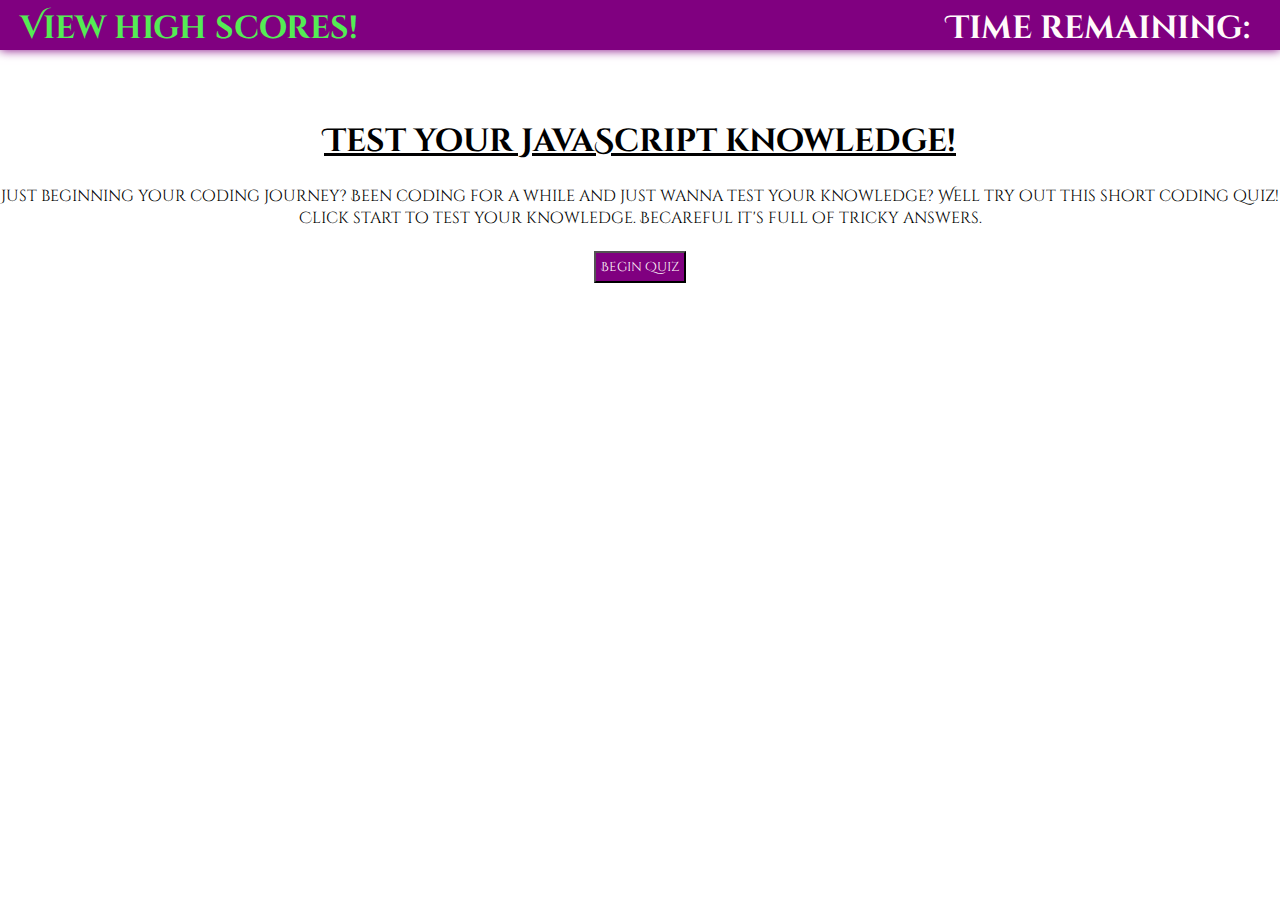
<file: index.html>
<html lang="en">

<head>
    <meta charset="UTF-8">
    <meta http-equiv="X-UA-Compatible" content="IE=edge">
    <meta name="viewport" content="width=device-width, initial-scale=1.0">
    <title>Quiz Time!</title>

    <link rel="stylesheet" type="text/css" href="./assets/style.css" />
    <link rel="preconnect" href="https://fonts.gstatic.com">
    <link href="https://fonts.googleapis.com/css2?family=Cinzel+Decorative&display=swap" rel="stylesheet">
</head>

<body>
    <header>
        <a href="high-scores.html">
            <h1 class="float-left">View high scores!</h1>
        </a>
        <h1 class="float-right">Time remaining: <span class="time"></span></h1>
    </header>

    <main>
            <h1>Test your JavaScript knowledge!</h1>
            <br>
            <p id="intro">Just beginning your coding journey? Been coding for a while and just wanna test your knowledge? Well try out this short coding quiz! Click start to test your knowledge. Becareful it's full of tricky answers.</p>
            <br>
        <div class="center" id="quiz"></div>
            <button class="start-button">Begin Quiz</button>


    </main>

    <script src="./assets/script.js"></script>
</body>

</html>
</file>
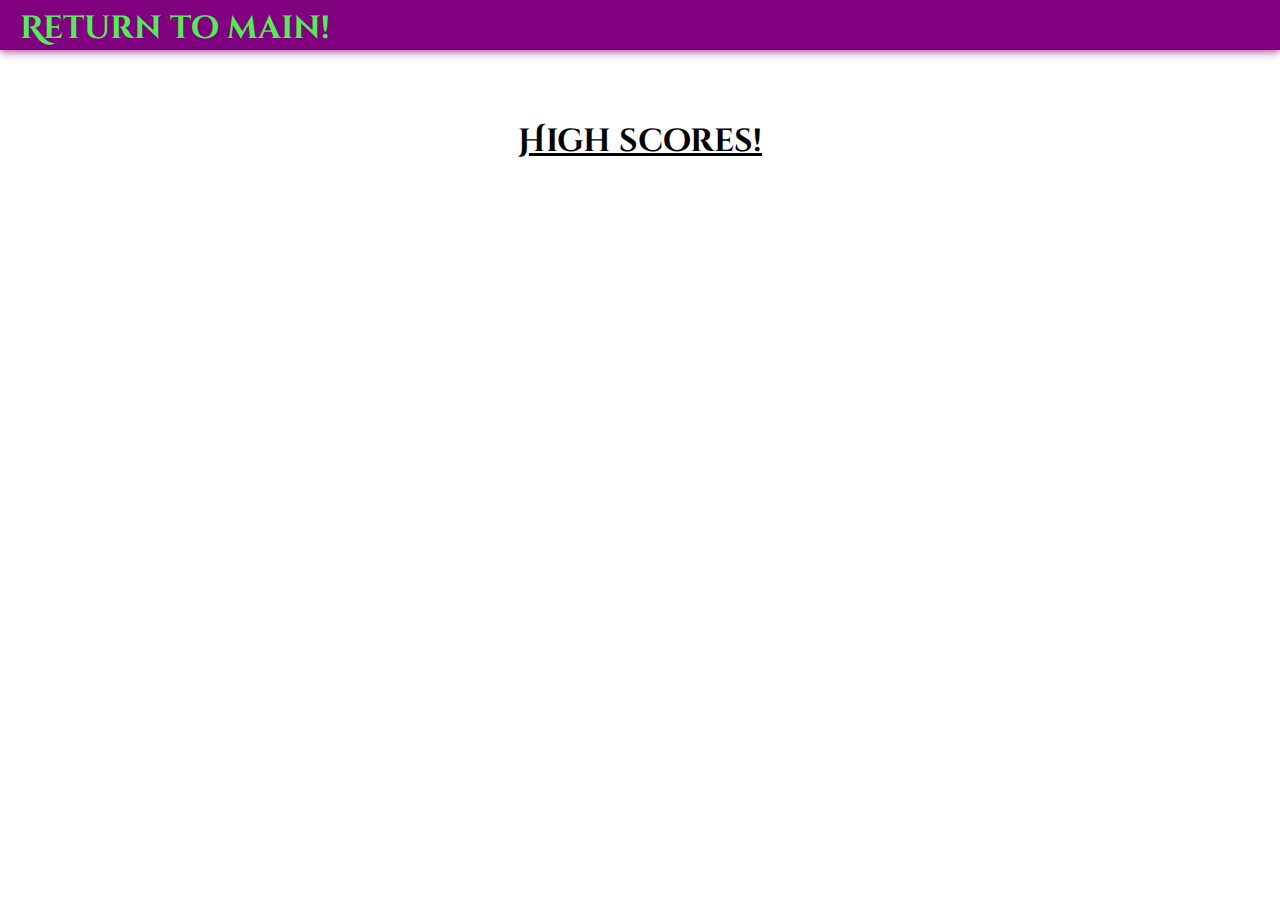
<file: high-scores.html>
<html lang="en">
<head>
    <meta charset="UTF-8">
    <meta http-equiv="X-UA-Compatible" content="IE=edge">
    <meta name="viewport" content="width=device-width, initial-scale=1.0">
    <title>Quiz Time!</title>

    <link rel="stylesheet" type="text/css" href="./assets/style.css" />
    <link rel="preconnect" href="https://fonts.gstatic.com">
    <link href="https://fonts.googleapis.com/css2?family=Cinzel+Decorative&display=swap" rel="stylesheet">
</head>
<body>
    <header>
        <a href="index.html"><h1 class="float-left">Return to main!</h1></a>
    </header>

    <main>
    <h1>High scores!</h1>
    <div></div>
    </main>
    
    <script src="./assets/script.js"></script>
</body>
</html>
</file>
<file: assets/style.css>
* {
    margin: 0;
    padding: 0;
}

body {
    font-family: 'Cinzel Decorative', cursive;
}

header {
    flex-wrap: wrap;
    display: inline-block;
    background-color: purple;
    box-shadow: 0 0 10px 0 purple;
    width: 100%;
    height: 50px;
}

.float-left {
    float: left;
    padding: 7px 0 0 20px;
}

a {
    color: snow;
    text-decoration: none;
}

a:hover {
    color: rgb(84, 236, 84);
}

.float-right {
    color: snow;
    float: right;
    padding: 7px 20px 0 0;
}

span {
    padding-right: 10px;
}

main {
    text-align: center;
    padding-top: 70px;
}

main h1 {
    text-decoration: underline;
}

button{
    justify-content: center;
    background-color: purple;
    font-family: 'Cinzel Decorative', cursive;
    color: snow;
    padding: 5px;
}

.hide {
    display: none;
}

.choice {
    display: list-item;
    width: 100%;
    padding: 10px;
}
</file>
